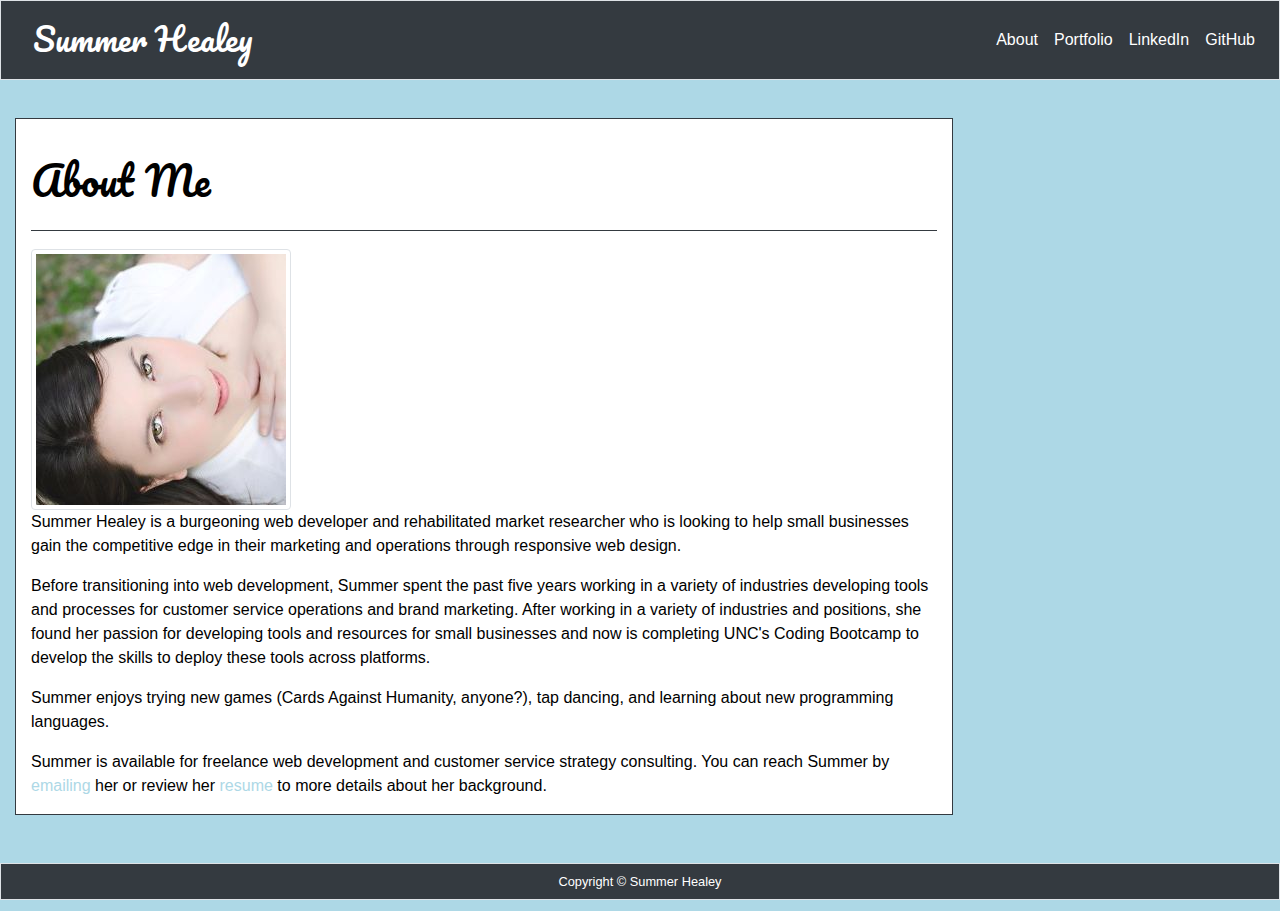
<file: index.html>
<!DOCTYPE html>
<html lang="en-us">

<!--Header includes CSS styling, Google Fonts, and Javascript-->
<head>

    <meta charset="UTF-8">
    <meta name="viewport" content="width=device-width, initial-scale=1">

    <title>Summer Healey: Full-stack Portfolio</title>

    <!-- Bootstrap CDN -->
    <link rel="stylesheet" href="https://maxcdn.bootstrapcdn.com/bootstrap/4.0.0/css/bootstrap.min.css">
    <link rel="stylesheet" type="text/css" href="assets/style.css">

    <!--Individualized CSS Stylesheet-->
    <link rel="stylesheet" type="text/css" href="assets/index.css">

    <!--Font Awesome-->
    <link rel="stylesheet" href="https://use.fontawesome.com/releases/v5.7.0/css/all.css" integrity="sha384-lZN37f5QGtY3VHgisS14W3ExzMWZxybE1SJSEsQp9S+oqd12jhcu+A56Ebc1zFSJ" crossorigin="anonymous">

    <!--Google Fonts-->
    <link href="https://fonts.googleapis.com/css2?family=Pacifico&display=swap" rel="stylesheet">

    <!--Optional Javascript-->
    <script src="https://code.jquery.com/jquery-3.5.1.slim.min.js"
        integrity="sha384-DfXdz2htPH0lsSSs5nCTpuj/zy4C+OGpamoFVy38MVBnE+IbbVYUew+OrCXaRkfj"
        crossorigin="anonymous"></script>

    <script src="https://cdn.jsdelivr.net/npm/popper.js@1.16.0/dist/umd/popper.min.js"
        integrity="sha384-Q6E9RHvbIyZFJoft+2mJbHaEWldlvI9IOYy5n3zV9zzTtmI3UksdQRVvoxMfooAo"
        crossorigin="anonymous"></script>

    <script src="https://stackpath.bootstrapcdn.com/bootstrap/4.5.0/js/bootstrap.min.js"
        integrity="sha384-OgVRvuATP1z7JjHLkuOU7Xw704+h835Lr+6QL9UvYjZE3Ipu6Tp75j7Bh/kR0JKI"
        crossorigin="anonymous"></script>

</head>
<!--End Header-->
<!--Start Site Content-->
<body>
    <!-- Start Nav -->
    <nav class="navbar navbar-expand-lg position-fixed w-100 navbar-dark bg-dark border border-bottom">
        <a class="navbar-brand mb-1 h1" href="index.html">Summer Healey<span class="sr-only">(current)</span></a>
        <button class="navbar-toggler" type="button" data-toggle="collapse" data-target="#navbarSupportedContent"
            aria-controls="navbarSupportedContent" aria-expanded="false" aria-label="Toggle navigation">
            <span class="navbar-toggler-icon"></span>
        </button>
        <div class="collapse navbar-collapse" id="navbarSupportedContent">
            <ul class="nav navbar-nav navbar-right">
                <li class="nav-item">
                    <a class="nav-link" href="index.html">About</a>
                </li>
                <li class="nav-item">
                    <a class="nav-link" href="portfolio.html">Portfolio</a>
                </li>
                <li class="nav-item">
                    <a class="nav-link" href="http://www.linkedin.com/in/summer-leigh-healey">LinkedIn</a>
                </li>
                <li class="nav-item">
                    <a class="nav-link" href="http://www.github.com/summerhealey" target='_newtab'>GitHub</a>
                </li>
            </ul>
        </div>
    </nav>
    <!-- End Nav -->
    <!--Start "About Me" Section-->
    <main>
        <div class="container-fluid">
            <form class="col-lg-9 col-md-12 border border-dark">
                <div class="row">
                    <div class="col-lg-12">
                        <div class="page-header border-dark border-bottom">
                            <h1>About Me</h1>
                        </div>
                    </div>
                </div>
                <div class="row">
                    <div class="col-md-12">
                        <img src="assets/images/about-me.jpg" alt="Summer Healey" class="img-thumbnail">
                        <p>
                            Summer Healey is a burgeoning web developer and rehabilitated market researcher who is
                            looking to help small businesses gain the competitive edge in their marketing and operations
                            through responsive web design.
                        </p>
                        <p>
                            Before transitioning into web development, Summer spent the past five years working in a
                            variety of industries developing tools and processes for customer service operations and
                            brand marketing. After working in a variety of industries and positions, she found her
                            passion for developing tools and resources for small businesses and now is completing UNC's
                            Coding Bootcamp to develop the skills to deploy these tools across platforms.
                        </p>
                        <p>
                            Summer enjoys trying new games (Cards Against Humanity, anyone?), tap dancing, and learning
                            about new programming languages.
                        </p>
                        <p>
                            Summer is available for freelance web development and customer service strategy consulting.
                            You can reach Summer by <a href="mailto:summerleigh.healey@gmail.com" target='_newtab'>emailing</a> her or review her <a href='https://drive.google.com/file/d/1NknTUwlWqS8oHQxpP4hdDZaAic4z18-g/view?usp=sharing' target='_newtab'>resume</a> to more details about her background.
                        </p>
                    </div>
                </div>
            </form>
        </div>
    </main>
    <!--End "About Me" Section-->
    <!--Start Footer-->
    <footer class="navbar fixed-bottom bg-dark border">
        <small>Copyright &copy; Summer Healey</small>
    </footer>
    <!--End Footer-->
</body>
<!--End Site Content-->

</html>
</file>
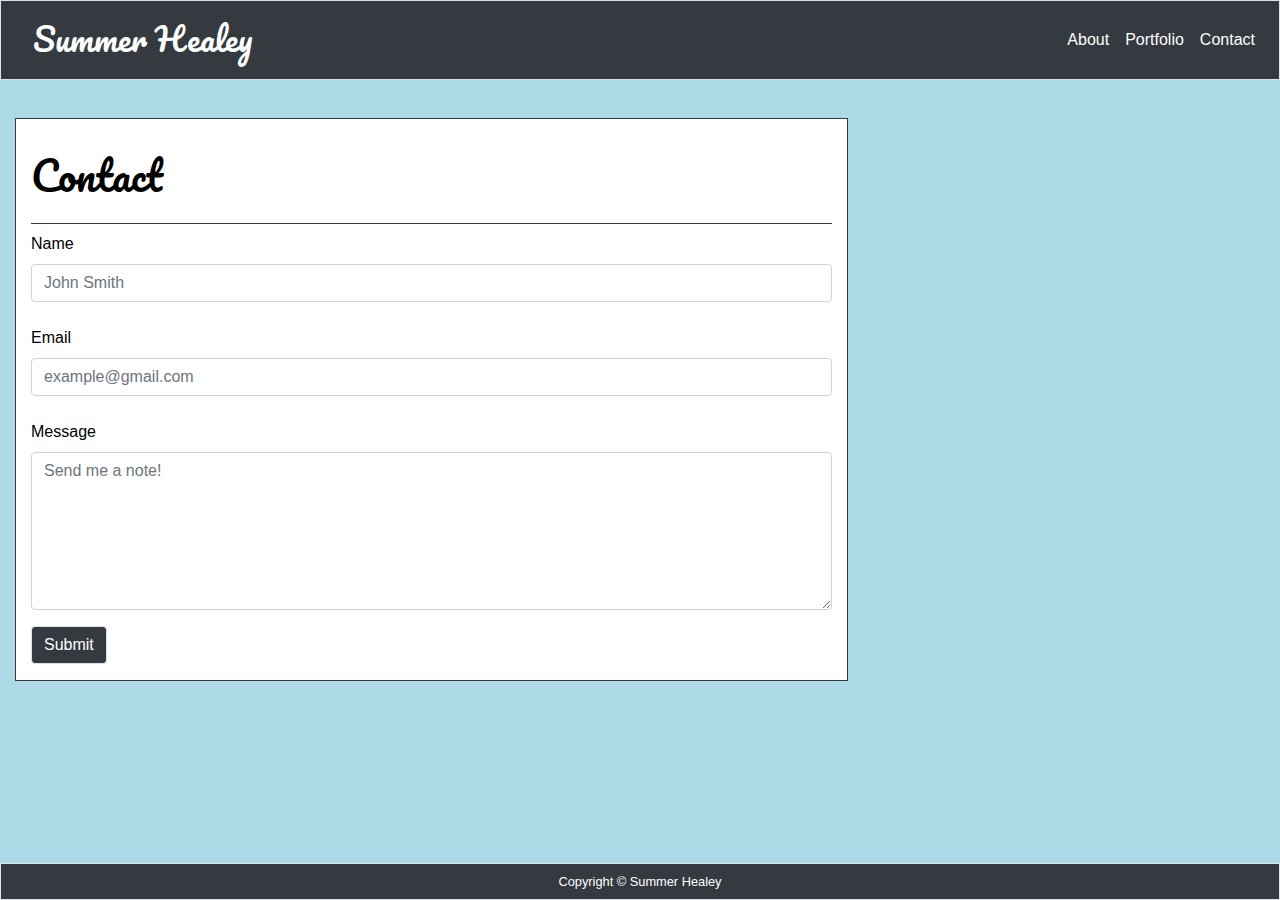
<file: contact.html>
<!DOCTYPE html>
<html lang="en-us"> 

<!-- Header includes CSS styling, Google Fonts, and Javascript-->
<head>

    <meta charset="UTF-8">
    <meta name="viewport" content="width=device-width, initial-scale=1">

    <title>Summer Healey: Full-stack Portfolio</title>

    <!-- Bootstrap CDN -->
    <link rel="stylesheet" href="https://maxcdn.bootstrapcdn.com/bootstrap/4.0.0/css/bootstrap.min.css">
    <link rel="stylesheet" type="text/css" href="assets/style.css">

    <!--Individualized CSS Stylesheet-->
    <link rel="stylesheet" type="text/css" href="assets/contact.css">

    <!--Google Fonts-->
    <link href="https://fonts.googleapis.com/css2?family=Pacifico&display=swap" rel="stylesheet">

    <!--Optional Javascript-->
    <script src="https://code.jquery.com/jquery-3.5.1.slim.min.js"
        integrity="sha384-DfXdz2htPH0lsSSs5nCTpuj/zy4C+OGpamoFVy38MVBnE+IbbVYUew+OrCXaRkfj"
        crossorigin="anonymous"></script>

    <script src="https://cdn.jsdelivr.net/npm/popper.js@1.16.0/dist/umd/popper.min.js"
        integrity="sha384-Q6E9RHvbIyZFJoft+2mJbHaEWldlvI9IOYy5n3zV9zzTtmI3UksdQRVvoxMfooAo"
        crossorigin="anonymous"></script>

    <script src="https://stackpath.bootstrapcdn.com/bootstrap/4.5.0/js/bootstrap.min.js"
        integrity="sha384-OgVRvuATP1z7JjHLkuOU7Xw704+h835Lr+6QL9UvYjZE3Ipu6Tp75j7Bh/kR0JKI"
        crossorigin="anonymous"></script>

</head>
<!--End Header-->
<!--Start Site Content-->
<body>
    <!-- Start Nav -->
    <nav class="navbar navbar-expand-lg position-fixed w-100 navbar-dark bg-dark border border-bottom">
        <a class="navbar-brand mb-1 h1" href="index.html">Summer Healey<span class="sr-only">(current)</span></a>
        <button class="navbar-toggler" type="button" data-toggle="collapse" data-target="#navbarSupportedContent"
            aria-controls="navbarSupportedContent" aria-expanded="false" aria-label="Toggle navigation">
            <span class="navbar-toggler-icon"></span>
        </button>
        <div class="collapse navbar-collapse" id="navbarSupportedContent">
            <ul class="nav navbar-nav navbar-right">
                <li class="nav-item">
                    <a class="nav-link" href="index.html">About</a>
                </li>
                <li class="nav-item">
                    <a class="nav-link" href="portfolio.html">Portfolio</a>
                </li>
                <li class="nav-item">
                    <a class="nav-link" href="contact.html">Contact</a>
                </li>
            </ul>
        </div>
    </nav>
    <!-- End Nav -->
    <!--Start "Contact" Section-->
    <main>
        <div class="container-fluid">
            <form class="col-lg-8 col-md-12 border border-dark">
                <div class="row">
                    <div class="col-lg-12">
                        <div class="page-header border-dark border-bottom">
                            <h1>Contact</h1>
                        </div>
                    </div>
                </div>        
                        <div class="form-row">
                            <div class="form-group col-lg-12">
                                <label for="inputName">Name</label>
                                <input type="text" class="form-control" id="inputName" placeholder="John Smith">
                            </div>
                        </div>
                        <div class="form-row">
                            <div class="form-group col-lg-12">
                                <label for="inputEmail4">Email</label>
                                <input type="email" class="form-control" id="inputEmail4"
                                    placeholder="example@gmail.com">
                            </div>
                        </div>
                        <div class="form-row">
                            <div class="form-group col-lg-12">
                                <label for="inputMessage">Message</label>
                                <textarea class="form-control" id="exampleFormControlTextarea1" placeholder="Send me a note!" rows="6"></textarea>
                            </div>
                        </div>
                        <button type="submit" class="btn border">Submit</button>
            </form>
    </main>
    <!--End "Contact Section-->
    <!--Start Footer-->
    <footer class="navbar fixed-bottom bg-dark border">
        <small>Copyright &copy; Summer Healey</small>
    </footer>
    <!--End Footer-->
</body>
<!--End Site Content-->

</html>
</file>
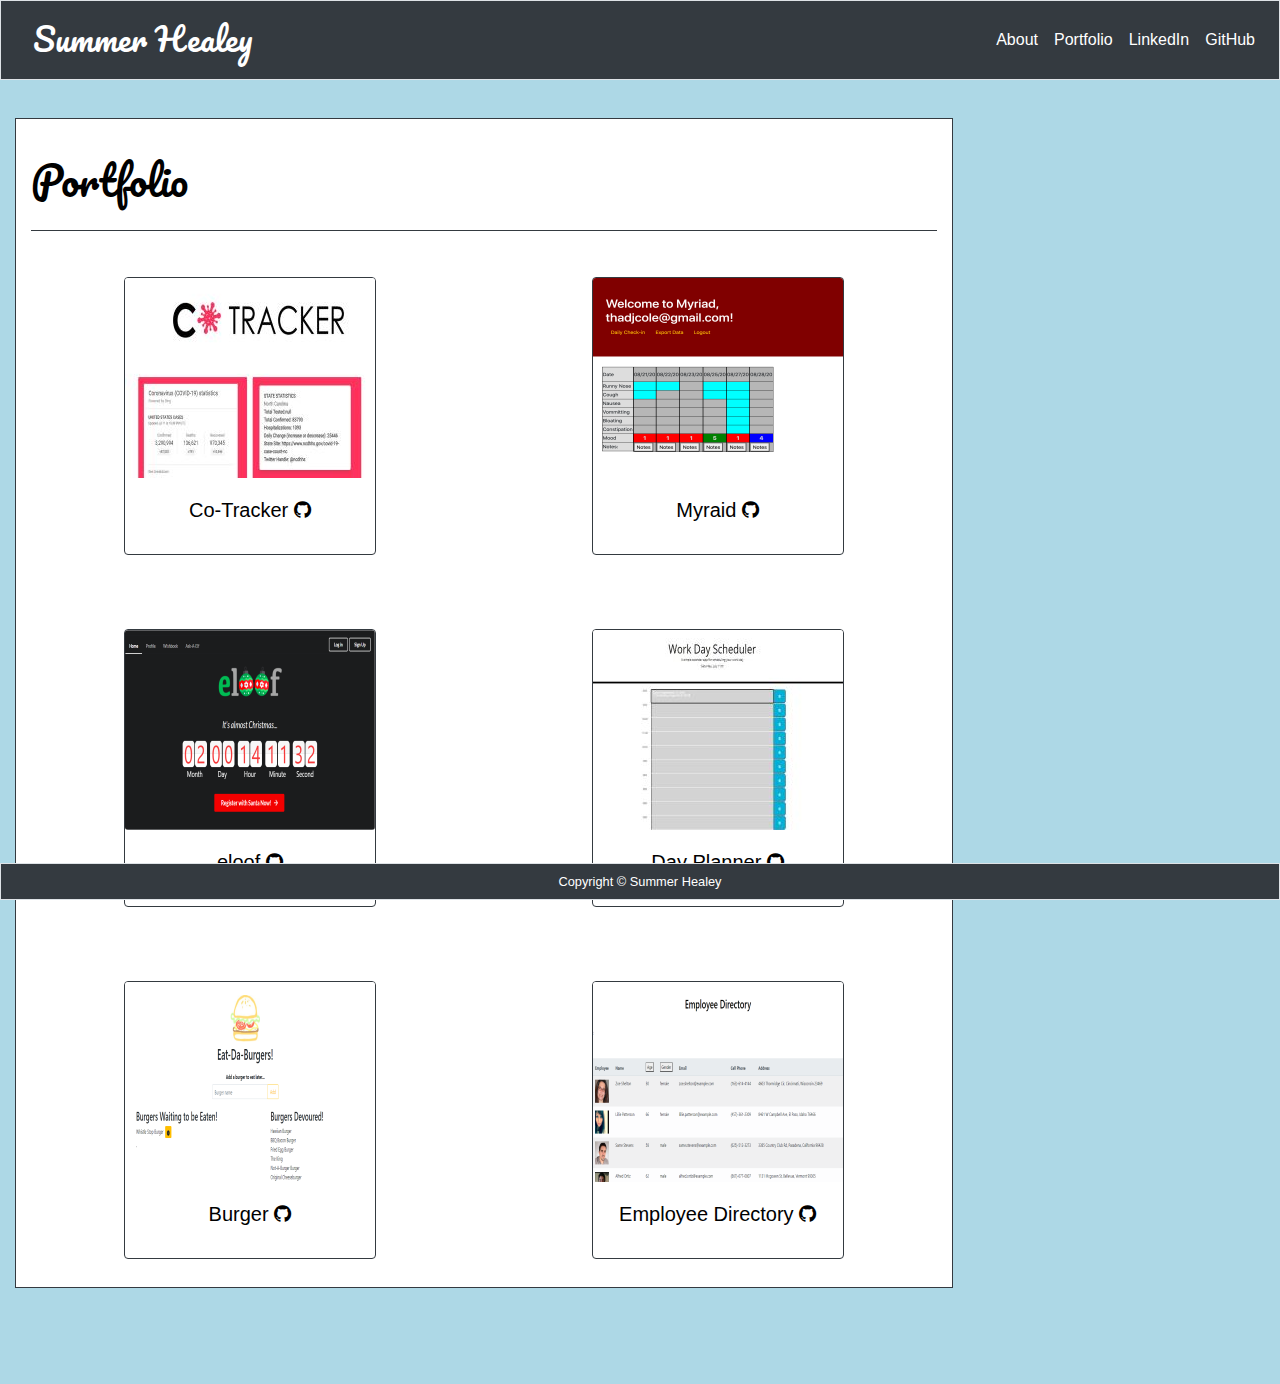
<file: portfolio.html>
<!DOCTYPE html>
<html lang="en-us">
    
<!--Header includes CSS styling, Google Fonts, and Javascript-->
<head>

    <meta charset="UTF-8">
    <meta name="viewport" content="width=device-width, initial-scale=1">

    <title>Summer Healey: Full-stack Portfolio</title>

    <!-- Bootstrap CDN -->
    <link rel="stylesheet" href="https://maxcdn.bootstrapcdn.com/bootstrap/4.0.0/css/bootstrap.min.css">
    <link rel="stylesheet" type="text/css" href="assets/style.css">

    <!--Individualized CSS Stylesheet-->
    <link rel="stylesheet" type="text/css" href="assets/portfolio.css">

    <!--Font Awesome-->
    <link rel="stylesheet" href="https://cdnjs.cloudflare.com/ajax/libs/font-awesome/4.7.0/css/font-awesome.min.css">

    <!--Google Fonts-->
    <link href="https://fonts.googleapis.com/css2?family=Pacifico&display=swap" rel="stylesheet">

    <!--Optional Javascript-->
    <script src="https://code.jquery.com/jquery-3.5.1.slim.min.js"
        integrity="sha384-DfXdz2htPH0lsSSs5nCTpuj/zy4C+OGpamoFVy38MVBnE+IbbVYUew+OrCXaRkfj"
        crossorigin="anonymous"></script>

    <script src="https://cdn.jsdelivr.net/npm/popper.js@1.16.0/dist/umd/popper.min.js"
        integrity="sha384-Q6E9RHvbIyZFJoft+2mJbHaEWldlvI9IOYy5n3zV9zzTtmI3UksdQRVvoxMfooAo"
        crossorigin="anonymous"></script>

    <script src="https://stackpath.bootstrapcdn.com/bootstrap/4.5.0/js/bootstrap.min.js"
        integrity="sha384-OgVRvuATP1z7JjHLkuOU7Xw704+h835Lr+6QL9UvYjZE3Ipu6Tp75j7Bh/kR0JKI"
        crossorigin="anonymous"></script>

</head>
<!--End Header-->
<!--Start Site Content-->
<body>
    <!-- Start Nav -->
    <nav class="navbar navbar-expand-lg position-fixed w-100 navbar-dark bg-dark border border-bottom">
        <a class="navbar-brand mb-1 h1" href="index.html">Summer Healey<span class="sr-only">(current)</span></a>
        <button class="navbar-toggler" type="button" data-toggle="collapse" data-target="#navbarSupportedContent"
            aria-controls="navbarSupportedContent" aria-expanded="false" aria-label="Toggle navigation">
            <span class="navbar-toggler-icon"></span>
        </button>
        <div class="collapse navbar-collapse" id="navbarSupportedContent">
            <ul class="nav navbar-nav navbar-right">
                <li class="nav-item">
                    <a class="nav-link" href="index.html">About</a>
                </li>
                <li class="nav-item">
                    <a class="nav-link" href="portfolio.html">Portfolio</a>
                </li>
                <li class="nav-item">
                    <a class="nav-link" href="http://www.linkedin.com/in/summer-leigh-healey">LinkedIn</a>
                </li>
                <li class="nav-item">
                    <a class="nav-link" href="http://www.github.com/summerhealey" target='_newtab'>GitHub</a>
                </li>
            </ul>
        </div>
    </nav>
    <!-- End Nav -->
    <!--Start "Portfolio" Section-->
    <main>
        <div class="container-fluid">
            <form class="col-lg-9 col-md-12 border border-dark">
                <div class="row">
                    <div class="col-lg-12 col-md-12">
                        <div class="page-header border-dark border-bottom">
                            <h1>Portfolio</h1>
                        </div>
                    </div>
                </div>
                <div class="row justify-content-around">
                    <div class="card bg-clear text-white border-dark">
                        <img class="card-img-top" src="assets/images/co-tracker.jpg" alt="Co-Tracker"
                            class="img-thumbnail">    
                        <div class="card-body justify-content-center"> 
                            <a href="https://matthanson333.github.io/coTracker/"><h5 class="card-title text-center">Co-Tracker <a href="https://github.com/matthanson333/coTracker"> <i class="fa fa-github" aria-hidden="true"></i></a></h5></a>
                            
                        </div>
                    </div>

                    <div class="card bg-clear text-white border-dark">
                        <img class="card-img-top" src="assets/images/symptom-tracker.png" alt="Myraid"
                            class="img-thumbnail">    
                        <div class="card-body justify-content-center">  
                            <a href="https://myriad-symptom-tracker.herokuapp.com/"><h5 class="card-title text-center">Myraid <a href="https://github.com/thadkingcole/symptom_tracker"> <i class="fa fa-github" aria-hidden="true"></i></a></h5></a>   
                        </div>
                    </div>
                </div>

                <div class="row justify-content-around">
                    <div class="card bg-clear text-white border-dark">
                        <img class="card-img" src="assets/images/santa-registry.png" alt="eloof"
                            class="img-thumbnail">    
                        <div class="card-body justify-content-center">  
                            <a href="https://intense-ridge-86974.herokuapp.com/"><h5 class="card-title text-center text-white">eloof <a href="https://github.com/JoseBurgos1993/Eloof"> <i class="fa fa-github" aria-hidden="true"></i></a></h5></a>    
                        </div>
                    </div>

                    <div class="card bg-clear text-white border-dark">
                        <img class="card-img" src="assets/images/day-planner.jpg" alt="Day Planner"
                            class="img-fluid img-thumbnail">
                        <div class="card-body justify-content-center"> 
                            <a href="https://myriad-symptom-tracker.herokuapp.com/"><h5 class="card-title text-center text-white">Day Planner <a href="https://github.com/summerhealey/day-planner"> <i class="fa fa-github" aria-hidden="true"></i></a></h5></a>
                        </div>
                    </div>
                </div>
                <div class="row justify-content-around">
                    <div class="card bg-clear text-white border-dark">
                        <img class="card-img" src="assets/images/burger.png" alt="Burger Application"
                            class="img-fluid img-thumbnail">
                        <div class="card-body justify-content-center"> 
                            <a href="https://vast-garden-81025.herokuapp.com/"><h5 class="card-title text-center text-white">Burger <a href="https://github.com/summerhealey/burger"> <i class="fa fa-github" aria-hidden="true"></i></a></h5></a>
                        </div>
                    </div>

                    <div class="card bg-clear text-white border-dark">
                        <img class="card-img" src="assets/images/employee-directory.png" alt="React Employee Directory"
                            class="img-thumbnail">
                        <div class="card-body justify-content-center"> 
                            <a href="https://summerhealey.github.io/employeedirectory/"><h5 class="card-title text-center text-white">Employee Directory <a href="https://github.com/summerhealey/employeedirectory"> <i class="fa fa-github" aria-hidden="true"></i> </a></h5></a>
                        </div>
                    </div>
                </div>
            </div>
            </form>
    </main>
     <!--End "Portfolio" Section-->
    <!--Start Footer-->
    <footer class="navbar fixed-bottom bg-dark border">
        <small>Copyright &copy; Summer Healey</small>
    </footer>
    <!--End Footer-->
</body>
<!--End Site Content-->
</html>
</file>
<file: assets/style.css>
/*Site Styling*/
body {
    background-color:#ADD8E6;
    color: #000000;
}

/*Site Navigation*/

h1 {
    font-family: 'Pacifico', cursive;
}

nav {
    z-index: 1;
    top: 0;
}

.navbar-brand {
    padding-left: 1rem;
    font-family: 'Pacifico', cursive;
    font-size: 2rem;
}

.navbar ul {
    margin-left: auto;
}

.navbar-dark .navbar-nav .nav-link {
    color: white;
}

/*Site Content*/

main {
    padding-top: 5rem;
    padding-bottom: 2rem;
}

.container-fluid {
    margin:3%;
    margin-left: auto;
    margin-right: auto;
    margin-bottom: 5%;
}

.page-header {
    padding-top: 2%;
    padding-bottom: 2%;
}


form {
    background-color: white;
}

p {
    float: inline-start;
}

a {
    color: black; 
}

.row {
    margin-top: 2%;
}

/*Site Footer*/
.navbar small {
    color: #ffffff;
    margin-left: auto;
    margin-right: auto;
}
</file>
<file: assets/index.css>
/*Image Alignment*/
img {
    display: inline-block;
    float: left;
    margin-right: 2%;
}

a {
    color: lightblue;
}
</file>
<file: assets/contact.css>
/*Form Alignment*/
.form-row {
    padding-top: 1%;
}

/*Button Styling*/
button {
    margin-bottom: 1rem;
    color: #ffffff;
    background-color: #343a40;
    border-color: #000000;
}
</file>
<file: assets/portfolio.css>
/*Portfolio Card Alignment*/
.card {
    margin: 3%;
    margin-left: 3rem;
    margin-right: 3rem;
}
</file>
